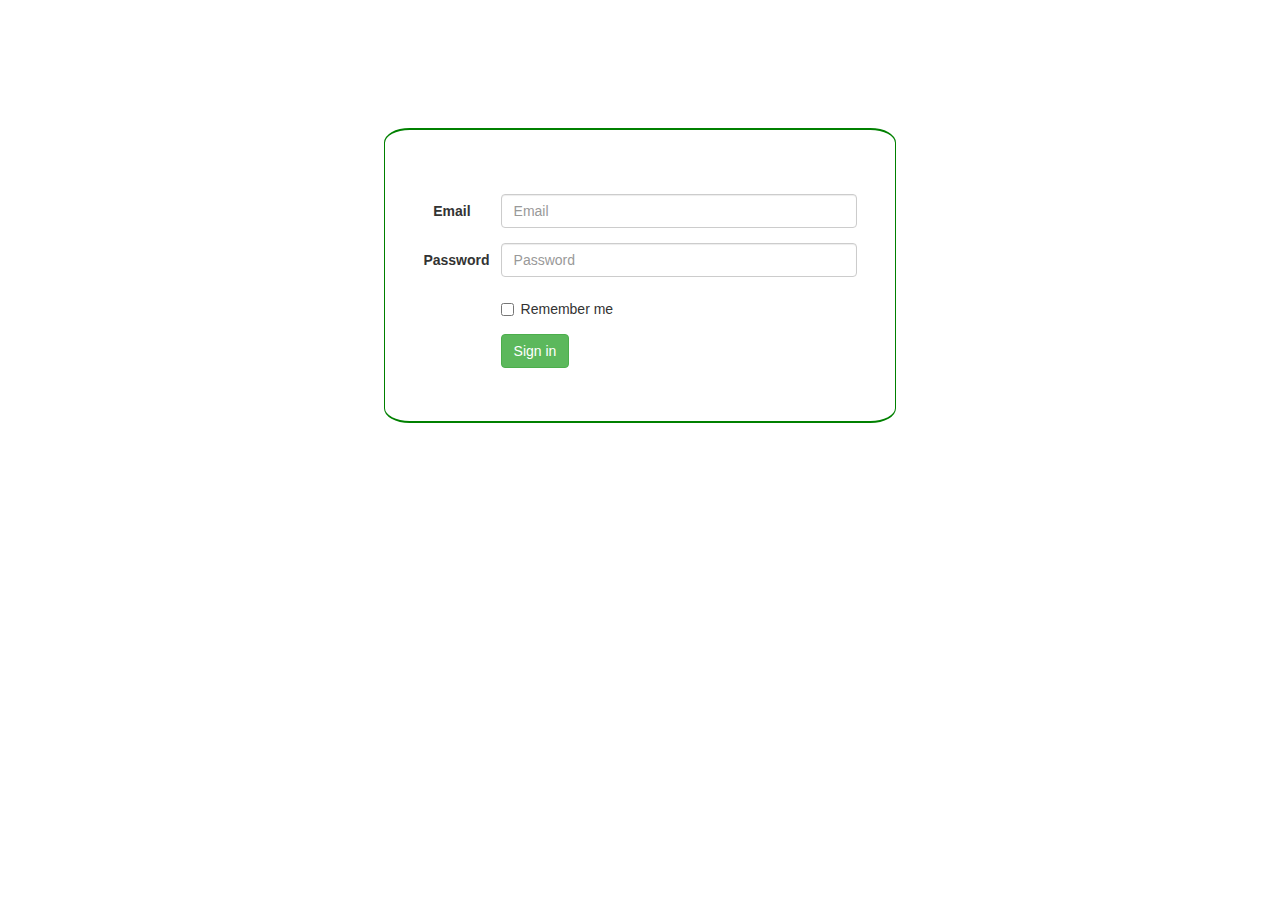
<file: login.html>
<!DOCTYPE html>
<html>
<head>
	<meta name="viewport" content="width=device-width, initial-scale=1">
	<title>Login Page</title>
	<link rel="stylesheet" type= "text/css" href="https://maxcdn.bootstrapcdn.com/bootstrap/3.3.7/css/bootstrap.min.css" integrity="sha384-BVYiiSIFeK1dGmJRAkycuHAHRg32OmUcww7on3RYdg4Va+PmSTsz/K68vbdEjh4u" crossorigin="anonymous">

	<link rel="stylesheet" type="text/css" href="assests/login.css">
</head>
<body>



<div class="container">
	
	<form class="form-horizontal">
	  <div class="form-group">
	    <label for="inputEmail3" class="col-sm-2 control-label">Email</label>
	    <div class="col-sm-10">
	      <input type="email" class="form-control" id="inputEmail3" placeholder="Email">
	    </div>
	  </div>
	  <div class="form-group">
	    <label for="inputPassword3" class="col-sm-2 control-label">Password</label>
	    <div class="col-sm-10">
	      <input type="password" class="form-control" id="inputPassword3" placeholder="Password">
	    </div>
	  </div>
	  <div class="form-group">
	    <div class="col-sm-offset-2 col-sm-10">
	      <div class="checkbox">
	        <label>
	          <input type="checkbox"> Remember me
	        </label>
	      </div>
	    </div>
	  </div>
	  <div class="form-group">
	    <div class="col-sm-offset-2 col-sm-10">
	      <button type="submit" class="btn btn-success">Sign in</button>
	    </div>
	  </div>
	</form>
</div>

</body>
</html>
</file>
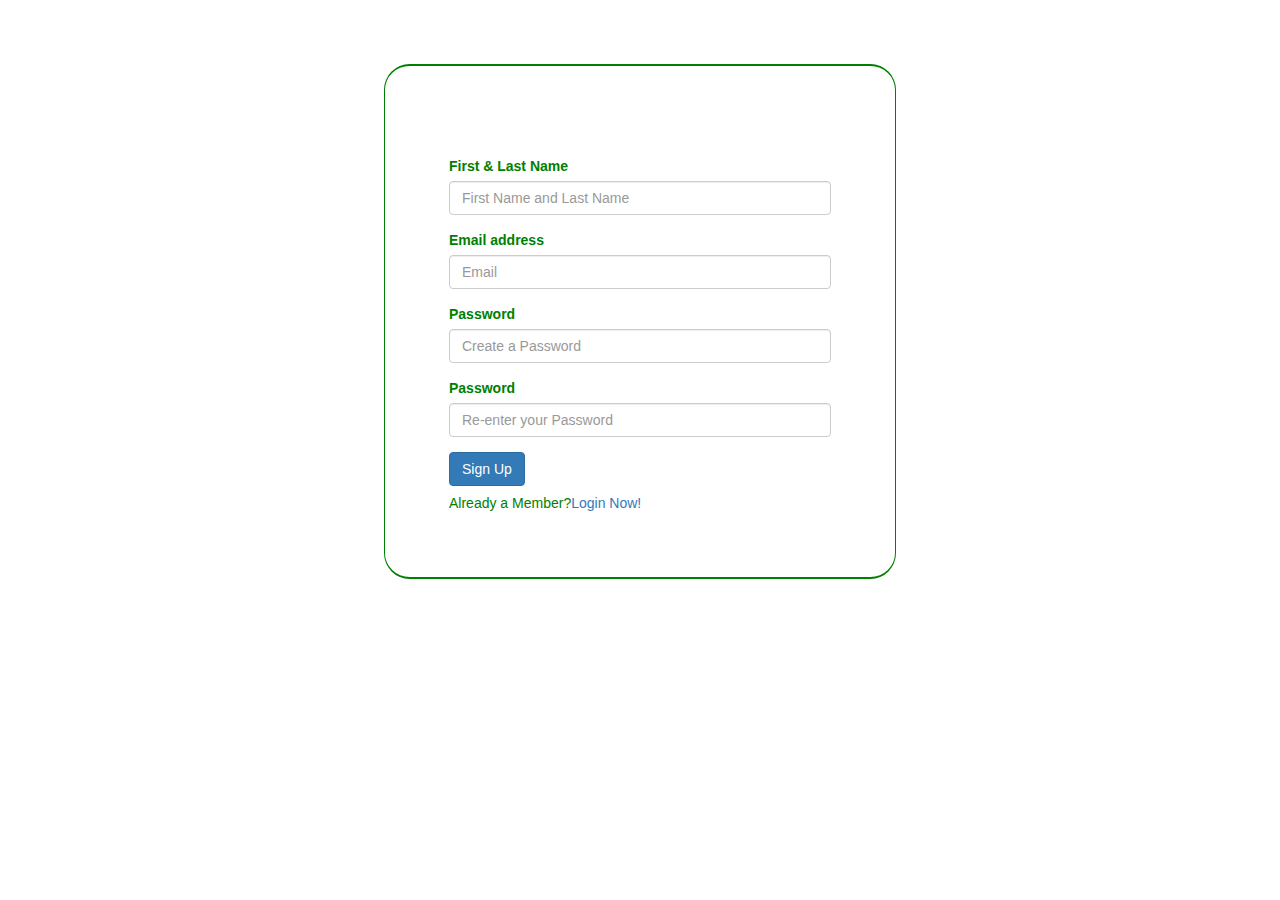
<file: signup.html>
<!DOCTYPE html>
<html>
<head>
	<meta name="viewport" content="width=device-width, initial-scale=1">
	<title>Sign up Page</title>
	<link rel="stylesheet" type= "text/css" href="https://maxcdn.bootstrapcdn.com/bootstrap/3.3.7/css/bootstrap.min.css" integrity="sha384-BVYiiSIFeK1dGmJRAkycuHAHRg32OmUcww7on3RYdg4Va+PmSTsz/K68vbdEjh4u" crossorigin="anonymous">

	<link rel="stylesheet" type="text/css" href="assests/signUp.css">
</head>
<body>
   
   <div class="container">

        <form>
		    <div class="form-group">
			   <label for="exampleInputFirst&LastName">First & Last Name</label>
			   <input type="text" class="form-control" id="exampleInputFirst&LastName" placeholder="First Name and Last Name">
			 </div>
	        
	         <div class="form-group">
	             <label for="exampleInputEmail1">Email address</label>
	             <input type="email" class="form-control" id="exampleInputEmail1" placeholder="Email">
	         </div>

	         <div class="form-group">
	             <label for="exampleInputPassword1">Password</label>
	             <input type="password" class="form-control" id="exampleInputPassword1" placeholder="Create a Password">
	         </div>

	         <div class="form-group">
	             <label for="exampleInputPassword1">Password</label>
	             <input type="password" class="form-control" id="exampleInputPassword1" placeholder="Re-enter your Password">
	         </div>

            <button type="submit" class="btn btn-primary">Sign Up</button>

        </form>


        <div class="member">Already a Member?<a href="login.html" target="_BLANK" title="Already a member">Login Now!</a></div>

         

   </div>


</body>
</html>
</file>
<file: assests/login.css>
.container{
	width: 40%;
	margin: 10% auto;
	border: 1px solid green;
	padding: 3%;
	padding-top: 5%;
	text-align: left;
	border-radius: 5%;
	border-top: 2px solid green;
	border-bottom: 2px solid green;
}
</file>
<file: assests/signUp.css>
.container{
	width: 40%;
	margin: 5% auto;
	border: 1px solid green;
	border-radius: 5%;
	padding: 5%;
	padding-top: 7%;
	text-align: left;
	color: green;
	border-top: 2px solid green;
	border-bottom: 2px solid green;
}

.member{
	padding-top: 2%;
}
</file>
